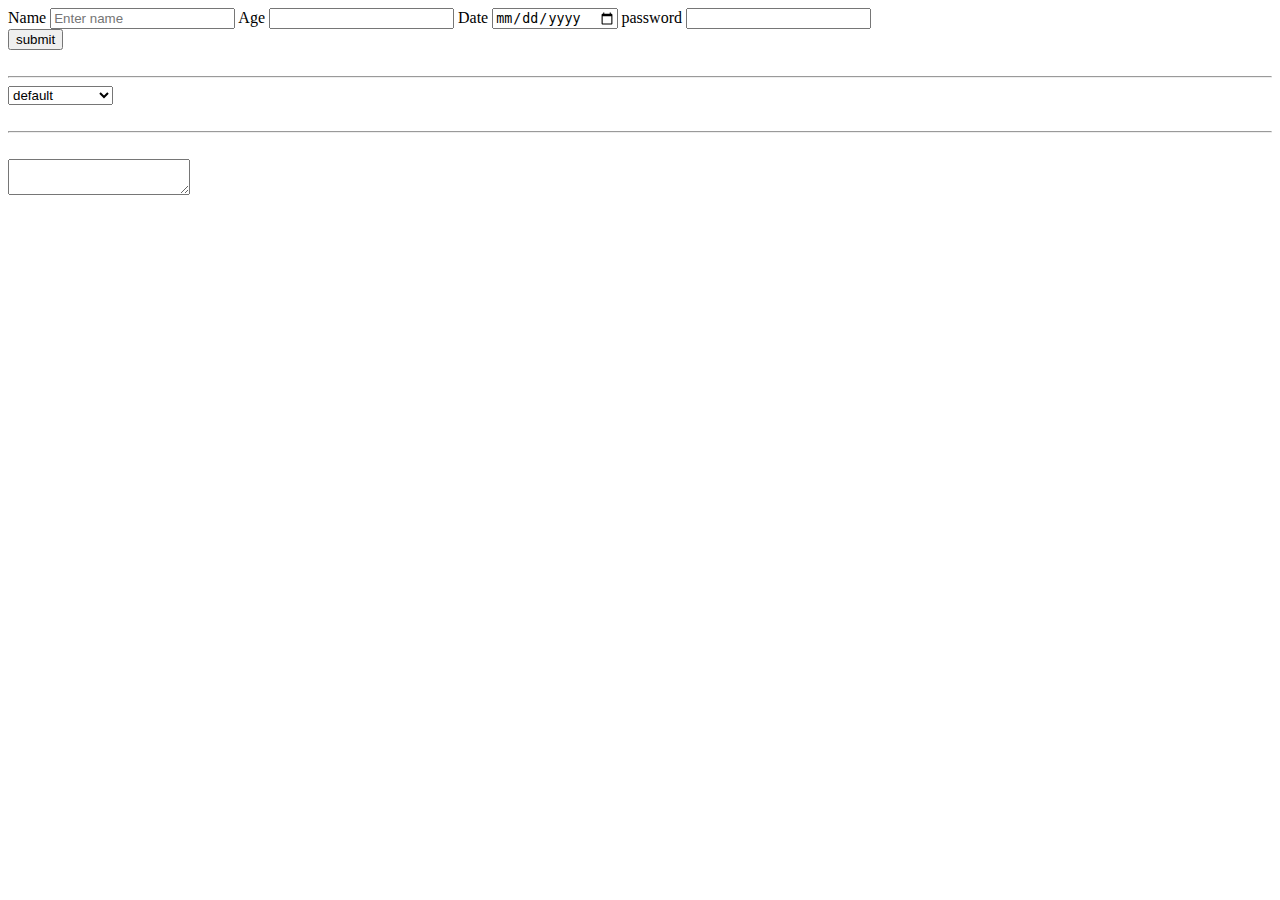
<file: kle.html>
<!DOCTYPE html>
<html lang="en">
<head>
    <meta charset="UTF-8">
    <meta name="viewport" content="width=device-width, initial-scale=1.0">
    <title>Document</title>
</head>
<body>
   <div>
<!-- form element -->
 <label for="">Name</label>
 <input type="text" placeholder="Enter name">

 <label for="">Age</label>
 <input type="number">
 

 <label for="">Date</label>
 <input type="date">
 

 <label for="">password</label>
 <input type="password">
 <br>
 <button>submit</button>
</div>

<br>
<hr>
<div>
<select>
<option value="">default</option>
<option value="1">BCA 1st sem</option>
<option value="2">BCA 2nd sem</option>
<option value="3">BCA 3rd sem</option>
<option value="4">BCA 4th sem</option>
<option value="5">BCA 5th sem</option>
</select>
</div>

<br>
<hr>
<br>

<textarea>

</textarea>
</body>
</html>
</file>
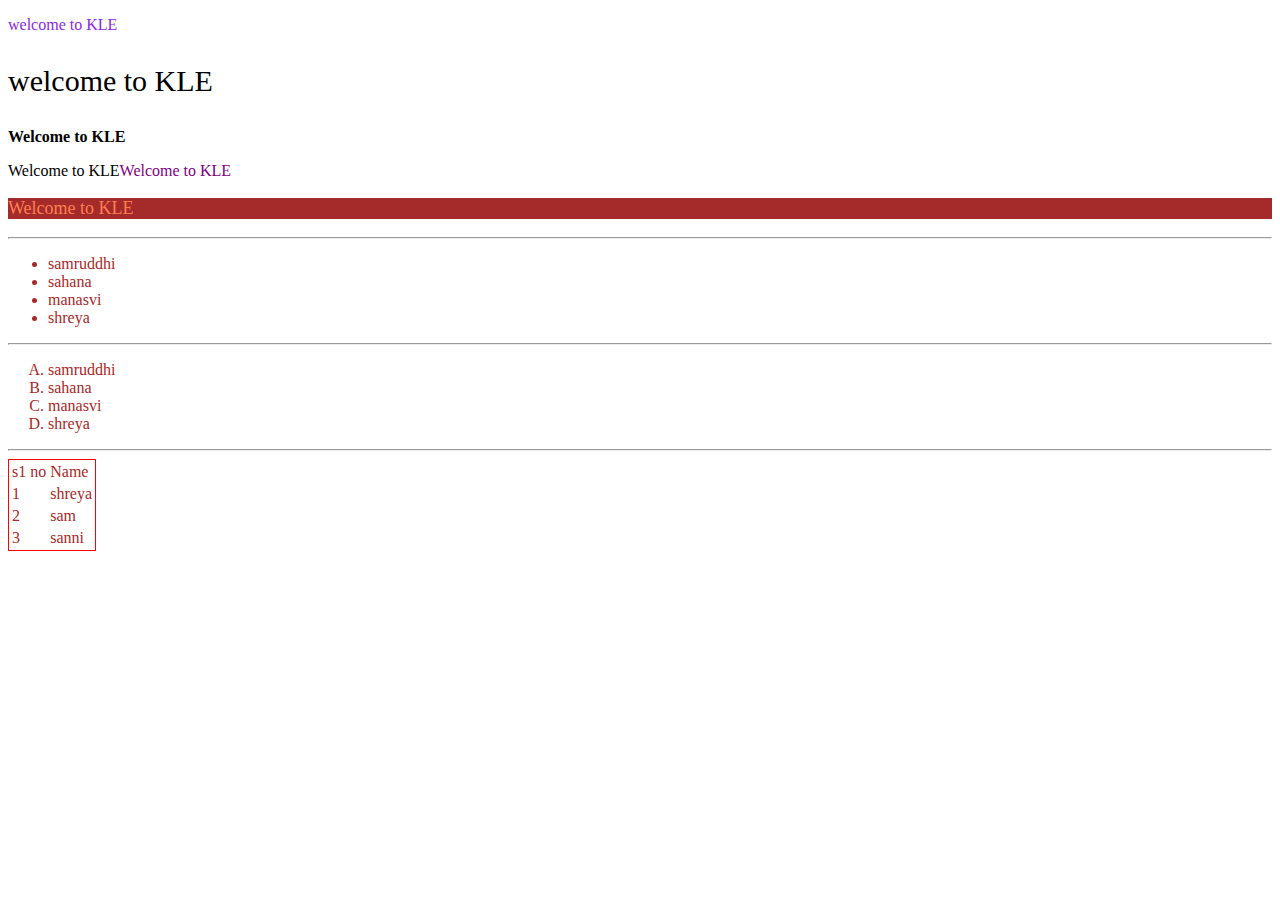
<file: shreya.html>
<!DOCTYPE html>
<html lang="en">
<head>
    <meta charset="UTF-8">
    <meta name="viewport" content="width=device-width, initial-scale=1.0">
    <title>Document</title>
    <link rel="stylesheet" href="style.css">
</head>
<body>
    <div>
<p style="color: blueviolet;">welcome to KLE</p>
<P style="font-size: 30px;">welcome to KLE</P>
<p><b>Welcome to KLE</b></p>
<p>Welcome to KLE<span style="color: purple;">Welcome to KLE</span></p>
    <div style="background-color: brown;
    color: coral;
    font-size: large;">
    <p>Welcome to KLE</p> 
 </div>
</div>

<hr>
<div id="list" class="list1" style="color: brown;">
    <ul>
<li>samruddhi</li>
<li>sahana</li>
<li>manasvi</li>
<li>shreya</li>
</ul>

<hr>
<div class="ul1">
<ol type="A">
<li>samruddhi</li>
<li>sahana</li>
<li>manasvi</li>
<li>shreya</li>
</ol>
</div>

<hr>
<table style="border: 1px solid red;">
<thead>
    <td>s1 no</td>
    <td>Name</td>
</thead>
<tbody>
    <tr>
<td>1</td>
<td>shreya</td>
</tr>
<tr>
    <td>2</td>
    <td>sam</td>
    </tr>
    <tr>
        <td>3</td>
        <td>sanni</td>
        </tr>
</tbody>
</table>








</div>






</body>
</html>
</file>
<file: style.css>
header{
    display: flex;
    justify-content: space-between;
    background-color: rgb(87, 105, 87);
}
.logo{
    font-size: 60px;
}
.logo img{
    height: 70px;
    width: 160px;
    margin-top: 15px;
    margin-left: 20px;
  
}
nav{
    margin: 20px;
    padding: 10px;
}
nav a{
    margin-right: 20px;
    font-size:25px ;
}
.img img{
    width: 100%;
    height: 300px;
}
.container{
    display: flex;
    background-color: aquamarine;
}
.img-container{
    display: grid;
    gap: 5px;
    grid-template-columns: repeat(2,50%);
    
}
.cc{
    margin: 20px;
}
.row1{
    display: flex;
    margin: 1%;
}

.product{
    text-align: center;
    border: 1px solid purple;
    margin: 5px;
    padding: 2px;
    border-radius: 8px;
    width: 25%;
}
.product img{
    height: 150px;
    width: 100px;
}
.product button{
    background-color: darkgoldenrod;
    padding: 15px;
    border-radius: 15px;
}
#productList div img{
    height: 150px;
    width: 150px;

}
#productList{
display: grid;
grid-template-columns: repeat(4,25%);

}
#cartItems div img{
    height: 200px;
    width: 200px;
}
#cartItems{
    display: grid;
    grid-template-columns: repeat(4,25%);
}
#cartItems button{
    background-color: darkgoldenrod;
    padding: 10px;
    border-radius: 15px;
    margin: 5px;
}
#productList button{
    background-color: darkgoldenrod;
    border-radius: 15px;
}
#productSearch{
    text-align: center;  

}
</file>
